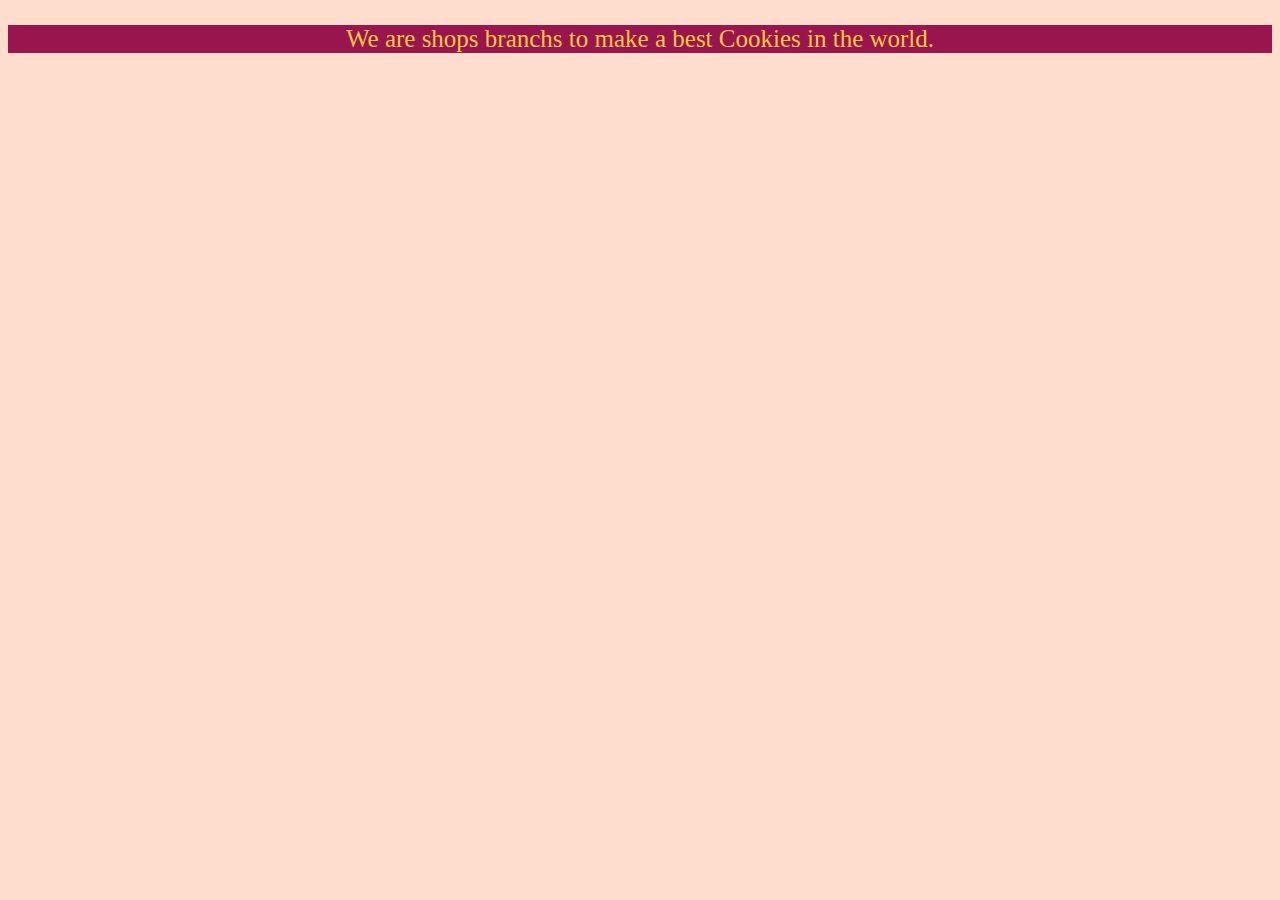
<file: about us.html>
<!DOCTYPE html>
<html lang="en">
<head>
    <meta charset="UTF-8">
    <meta http-equiv="X-UA-Compatible" content="IE=edge">
    <meta name="viewport" content="width=device-width, initial-scale=1.0">
    <title>Salmon Cookies Shops</title>
    <link rel="stylesheet" href="css/style.css">
    <link rel="preconnect" href="https://fonts.googleapis.com">
<link rel="preconnect" href="https://fonts.gstatic.com" crossorigin>
<link href="https://fonts.googleapis.com/css2?family=Zilla+Slab+Highlight:wght@700&display=swap" rel="stylesheet">
</head>
<body>
    <div>
        <p>We are shops branchs to make a best Cookies in the world.</p>
    </div>
    
</body>
</html>
</file>
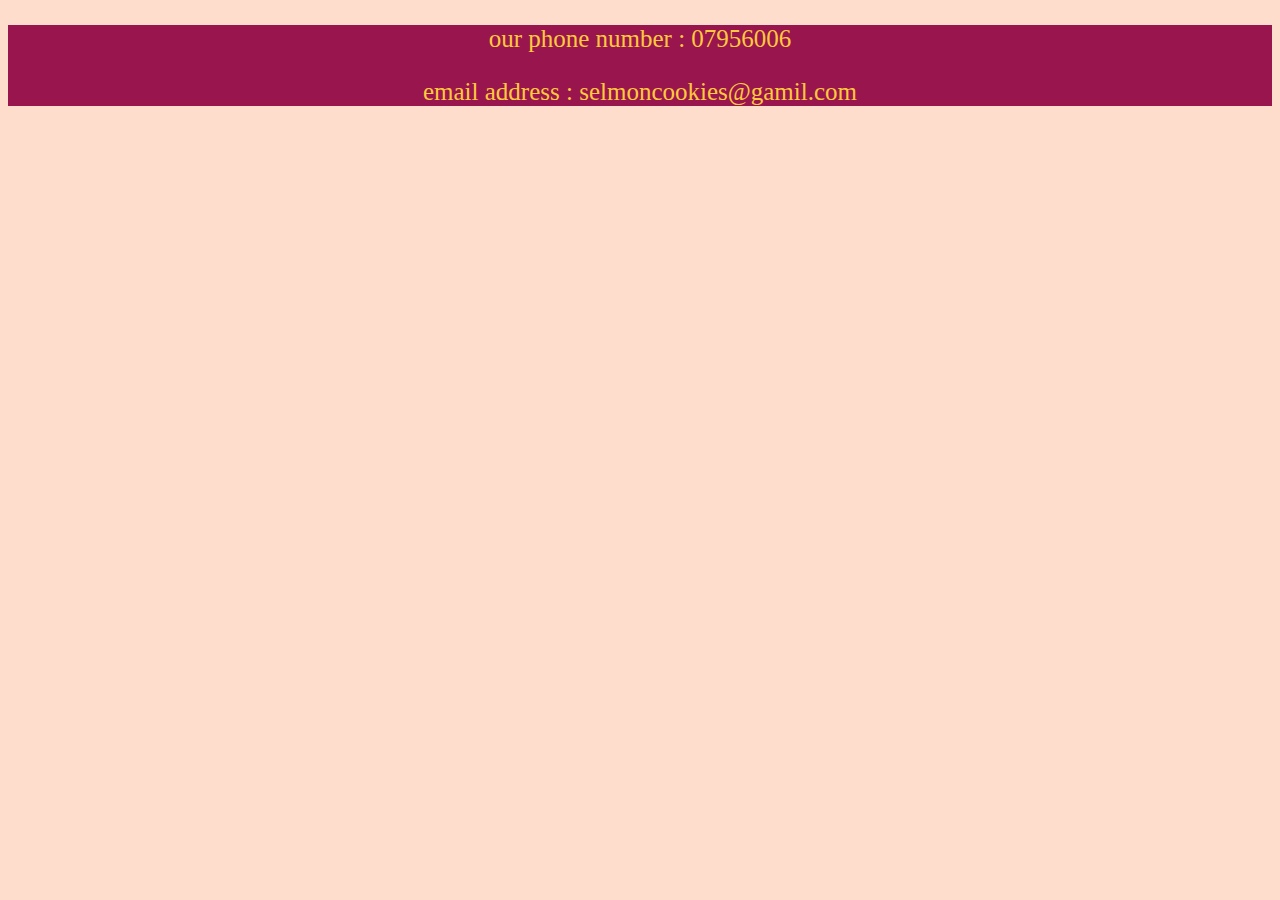
<file: Conact with us.html>
<!DOCTYPE html>
<html lang="en">
<head>
    <meta charset="UTF-8">
    <meta http-equiv="X-UA-Compatible" content="IE=edge">
    <meta name="viewport" content="width=device-width, initial-scale=1.0">
    
    <title>Salmon Cookies Shops</title>
    <link rel="stylesheet" href="css/style.css">
    <link rel="preconnect" href="https://fonts.googleapis.com">
<link rel="preconnect" href="https://fonts.gstatic.com" crossorigin>
<link href="https://fonts.googleapis.com/css2?family=Zilla+Slab+Highlight:wght@700&display=swap" rel="stylesheet">
</head>
<body>
    <div>
        <p> our phone number : 07956006</p>
        <p> email address : selmoncookies@gamil.com</p>
    </div>
    
</body>
</html>
</file>
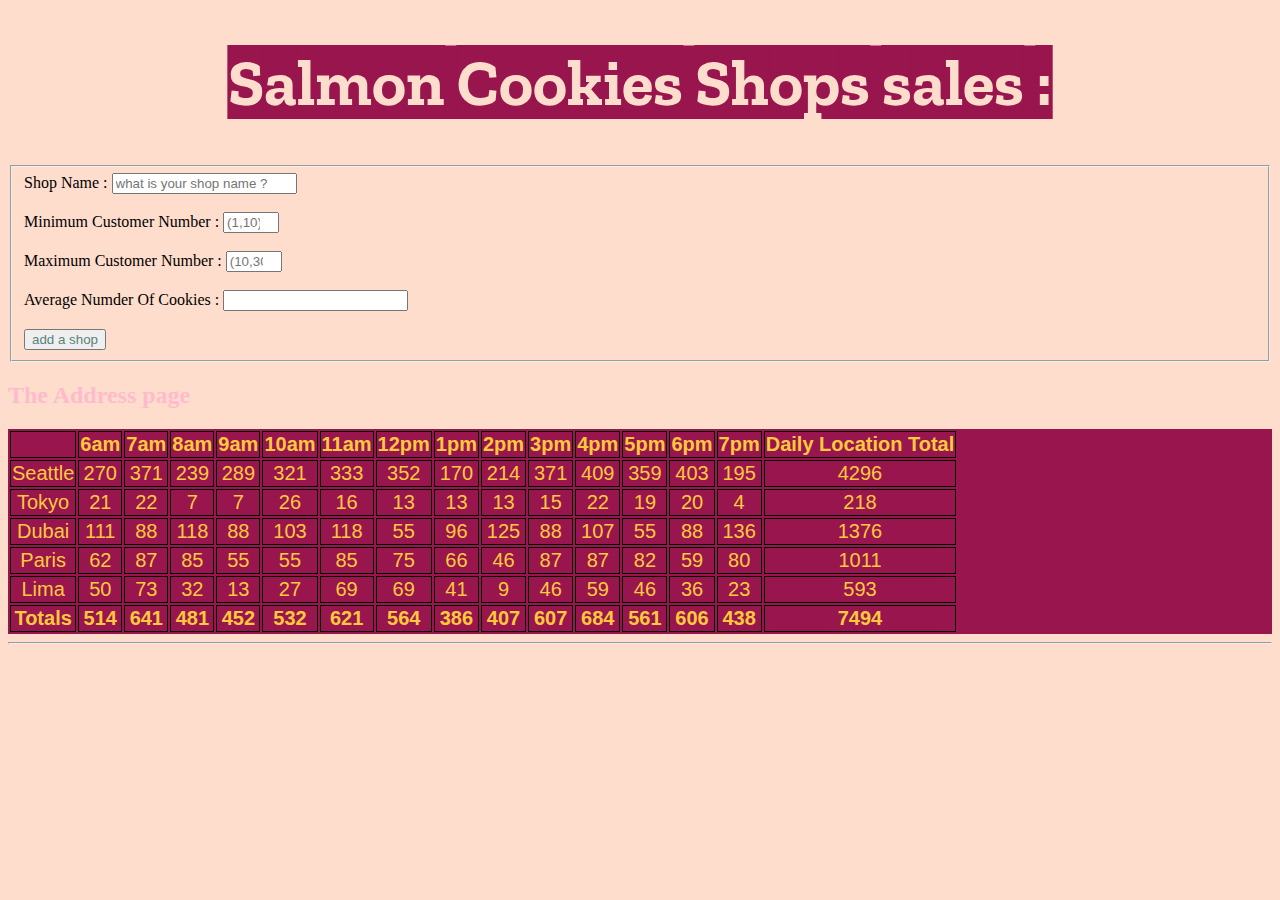
<file: sales.html>
<!DOCTYPE html>
<html lang="en">
<head>
    <meta charset="UTF-8">
    <meta http-equiv="X-UA-Compatible" content="IE=edge">
    <meta name="viewport" content="width=device-width, initial-scale=1.0">
    <title>Salmon Cookies</title>
    <link rel="stylesheet" href="css/style.css">
    <link rel="preconnect" href="https://fonts.googleapis.com">
    <link rel="preconnect" href="https://fonts.gstatic.com" crossorigin>
    <link href="https://fonts.googleapis.com/css2?family=Zilla+Slab+Highlight:wght@700&display=swap" rel="stylesheet">
</head>
<h1>Salmon Cookies Shops sales :</h1>
<body>
    <main>

        <form id="form">
            <fieldset>
            <label for="nameField">Shop Name :</label>
            <input type="text" name="nameField" id="nameField" required placeholder="what is your shop name ?">
            <br>
            <br>
            <label for="minCustmoerNum">Minimum Customer Number :</label>
            <input type="number" name="minCustmoerNum" id="minCustmoerNum" min="1" max="10" required placeholder="(1,10)">
            <br>
            <br>
            <label for="maxCustmoerNum">Maximum Customer Number :</label>
            <input type="number" name="maxCustmoerNum" id="maxCustmoerNum" min="10" max="30" required placeholder="(10,30)">
            <br>
            <br>
            <label for="avgCookies">Average Numder Of Cookies :</label>
            <input type="flout" name="avgCookies" id="avgCookies" >
            <br>
            <br>
            <input type="submit" value="add a shop" >
            
            </fieldset>
            
            
            </form>
            

        <h2><a href="index.html">The Address page</a></h2>
        
        <div id="pearnt"></div>
        <table></table>
      </main>
      <footer>
      </footer>
</body>
<script src="js/app.js"></script>
</html>
<hr>
</file>
<file: css/style.css>
body{
  background-color: #FFDDCC;
}



  h1 {
    color: #99154E;
    font-size: 65px;
    font-family: 'Zilla Slab Highlight', cursive;
    text-align: center;
  }
   
  h2 {
    font-family: Times;
    color: #FFC93C;
  }
  

  ol li {
    
    font-family: Times;
    color: #FFC93C;
  }
  ul li {
    font-family: Times;
    color: #FFC93C;
  }
 
  
nav {
  background-color:#99154E;
}

nav ul li {
  
  
  display: inline-block;
  margin-left: 25px;
  margin-right: 25px;
 
}

nav ul li a {

  text-decoration: none;
}

a {
  color: #FFBBCC;
  font-family: Times;
  text-decoration: none;
}
  td,th{
    background-color: #99154E;
    color: #FFC93C;
    font-size: 20px;
    font-family: Arial;
    border: 1px solid black;
    border-collapse: collapse;
  }

  

  input {
    color: #57837B;
  }

  img {
    width: 25%;
  }
  
  div{
    
    text-align: center;
    background-color: #99154E;
  }

  
p {
  font-size: 25px;
  color: #FFC93C;
}
</file>
